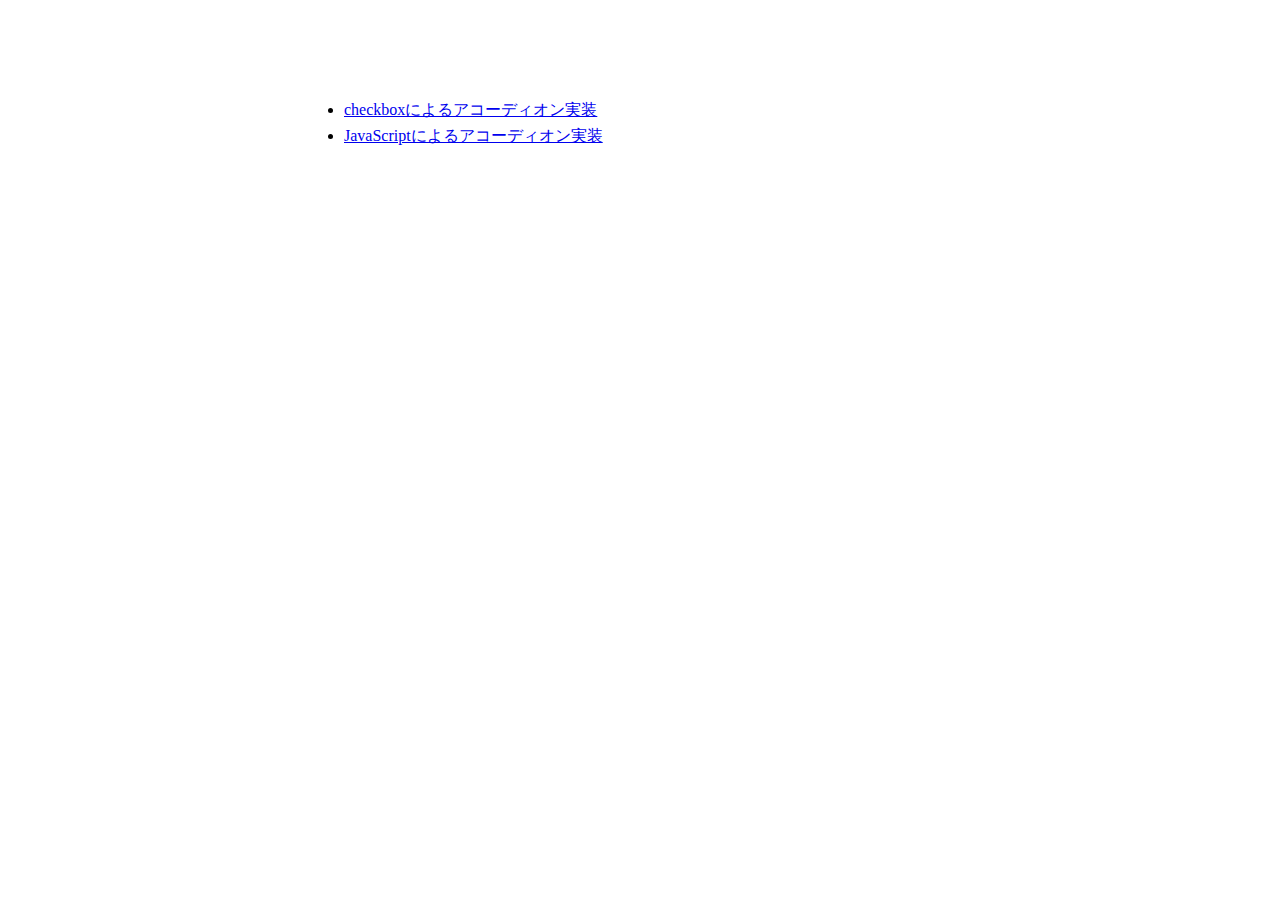
<file: index.html>
<!DOCTYPE html>
<html lang="ja">

<head>
    <meta charset="UTF-8">
    <meta name="viewport" content="width=device-width, initial-scale=1.0">
    <title>Varius tab UI</title>
    <style>
        ul {
            width: 50%;
            margin: 100px auto;
        }

        li {
            margin-bottom: 5px;
        }
    </style>
</head>

<body>
    <ul>
        <li><a href="./accordion01.html">checkboxによるアコーディオン実装</a></li>
        <li><a href="./jsaccordion.html">JavaScriptによるアコーディオン実装</a></li>
    </ul>
</body>

</html>
</file>
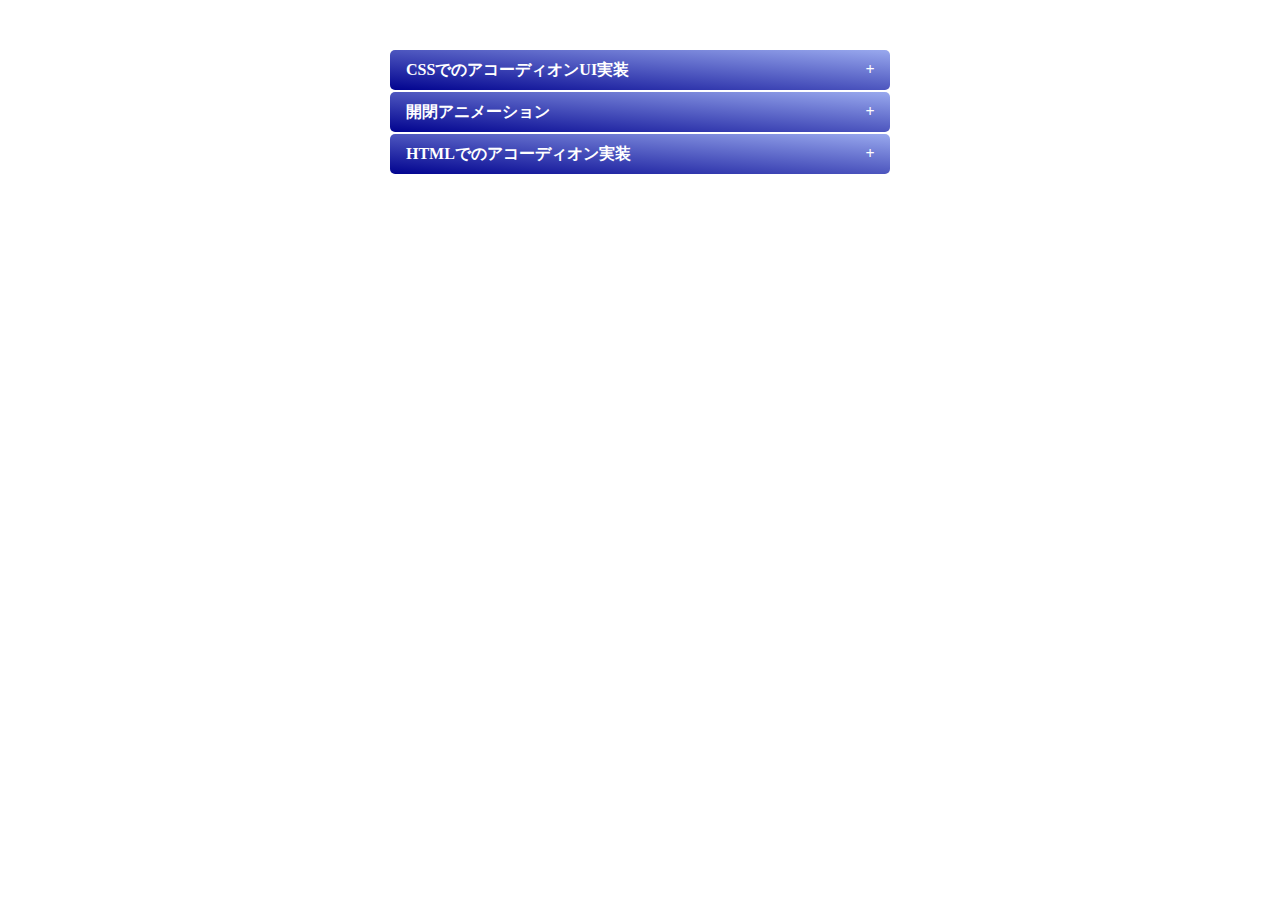
<file: accordion01.html>
<!DOCTYPE html>
<html lang="ja">

<head>
    <meta charset="UTF-8">
    <meta name="viewport" content="width=device-width, initial-scale=1.0">
    <title>Checkbox Accordion</title>
    <link rel="stylesheet" href="./accordion01.css">
</head>

<body>
    <section class="container">
        <div class="accordion">
            <input id="acc01" type="checkbox" name="accordion">
            <label for="acc01">CSSでのアコーディオンUI実装</label>
            <div class="content">
                <p>アコーディオンUIをHTML/CSSで実装するならradioボタンよりもcheckboxの方が適していると思います。radioボタンでは一度セレクトすると複数あるボタンのいずれかひとつが常に選択された状態になってしまいます。<br>
                    したがって一度アコーディオンを開くといずれか一つが常に開いた状態になってしまいます。ですのでcheckboxのオンオフにより開閉を制御する方が向いていると思います。</p>
                <p>基本的にはHTML/CSSでのtab実装と同様です。<br>
                    CSSの書き方が多少違いますが、考え方は同様ではないかと思います。</p>
            </div>
        </div>

        <div class="accordion">
            <input id="acc02" type="checkbox" name="accordion">
            <label for="acc02">開閉アニメーション</label>
            <div class="content">
                <p>開閉アニメーションは<code>transition</code>でアニメーションさせるプロパティを指定しているのみです。<br>
                    このサンプルはアコーディオンの内容にボーダーを引いたのでその部分の動きに違和感が残っており、解決を試みようと試してみたのですが上手く解決出来ていない状態です。</p>
            </div>
        </div>

        <div class="accordion">
            <input id="acc03" type="checkbox" name="accordion">
            <label for="acc03">HTMLでのアコーディオン実装</label>
            <div class="content">
                <p>checkboxを使わなくてもHTMLで<code>details</code>と<code>summary</code>で実装っ可能なようですが、現状どのような手法で実装するのが一般的なのかはわかりません。</p>
            </div>
        </div>
    </section>
</body>

</html>
</file>
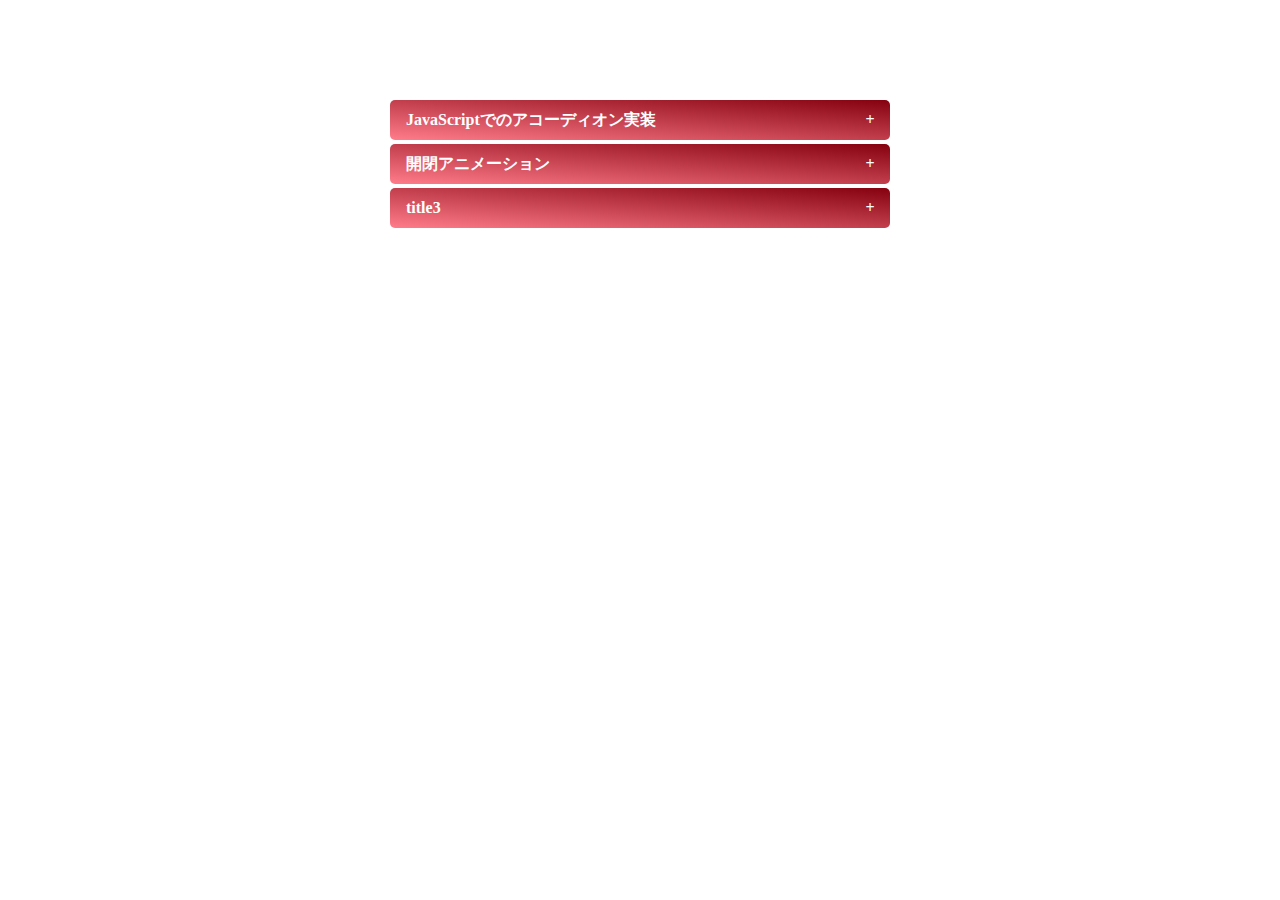
<file: jsaccordion.html>
<!DOCTYPE html>
<html lang="ja">

<head>
    <meta charset="UTF-8">
    <meta name="viewport" content="width=device-width, initial-scale=1.0">
    <title>JavaScript Accordion</title>
    <link rel="stylesheet" href="./jsaccordion.css">
</head>

<body>
    <section class="container">
        <h4 class="title">JavaScriptでのアコーディオン実装</h4>
        <div class="acco-content">
            <p>JavaScriptでは各タイトルにクリックイベントを与えクラスの付与除去を行ってます。クリックする毎にクラスが付与されたり除去されるという処理が必要なので<code>classList.add()</code>や<code>classList.remove()</code>を使うよりも<code>toggle</code>を使った方が適しています。</p>
        </div>

        <h4 class="title">開閉アニメーション</h4>
        <div class="acco-content">
            <p>特別な事はしていません。<br>
                <code>checkbox</code>で使用したものと似たような動作をさせています。</p>
        </div>

        <h4 class="title">title3</h4>
        <div class="acco-content">
            <p>Lorem ipsum dolor sit amet, consectetur adipiscing elit. Sed sit amet nulla tortor, a posuere urna. Praesent urna quam, semper ut ultricies et, mollis ac elit. Suspendisse tempor, lacus id consectetur sagittis, lorem
                odiodignissimnulla, a condimentum sem neque sed ligula. Maecenas id risus eros, eget porttitor metus. Quisque pellentesque neque dignissim nisl pellentesque vitae tempus urna eleifend. Nullam egestas, neque id placerat luctus, nibh
                velit pharetra nulla, vel pretium justo massa ut elit. Vivamus nec auctor nunc.</p>
        </div>
    </section>

    <script src="./jsaccordion.js"></script>
</body>

</html>
</file>
<file: accordion01.css>
/* style */
body {
  margin: 0;
  padding: 0;
}

.container {
  max-width: 800px;
  margin: 50px auto 0;
}

.accordion {
  max-width: 500px;
  margin: 0 auto 1px;
}

.accordion input {
  display: none;
}

.accordion label {
  position: relative;
  display: block;
  line-height: 2.5rem;
  margin: 0 0 -3px 0;
  padding: 0 1rem;
  font-weight: bold;
  color: white;
  background: linear-gradient(to bottom left, #99a9ee, #01038f);
  border-radius: 5px;
  cursor: pointer;
}

.accordion label::after {
  content: '+';
  display: block;
  position: absolute;
  top: 0;
  right: 0;
  width: 2.5rem;
  height: 2.5rem;
  line-height: 2.5rem;
  text-align: center;
  transition: transform 0.5s;
}

.accordion .content {
  max-height: 0;
  border: 2px solid #01038f;
  overflow: hidden;
  transform-origin: top;
  transform: scaleY(0);
  transition: max-height 0.4s, transform 0.4s;
}

.accordion .content p {
  margin: 0;
  padding: 1rem;
  font-size: 0.9rem;
  list-style-position: inside;
  opacity: 0;
  transition: opacity 0.5s;
}

code {
  padding: 3px;
  border-radius: 3px;
  background-color: gray;
  color: white;
}

/* checked */
.accordion input[type=checkbox]:checked ~ label {
  margin: 0 0 1px 0;
}

.accordion input[type=checkbox]:checked ~ .content {
  max-height: 30rem;
  margin: 0 0 1px 0;
  transform: scaleY(1);
  border: 2px solid #01038f;
  border-radius: 5px;
}

.accordion input[type=checkbox]:checked ~ label::after {
	transform: rotate(225deg);
}

.accordion input[type=checkbox]:checked ~ .content p,
.accordion input[type=checkbox]:checked ~ .content ul,
.accordion input[type=checkbox]:checked ~ .content ul li {
  opacity: 1;
}
</file>
<file: jsaccordion.css>
/* style */
body {
  margin: 0;
  padding: 0;
}

.container {
  width: 500px;
  margin: 100px auto;
}

.title {
  position: relative;
  margin: 0 0 2px 0;
  padding: 0 1rem 0 1rem;
  line-height: 2.5rem;
  background: linear-gradient(to top right, #ff7c8b, #850110);
  color: white;
  border-radius: 5px;
  cursor: pointer;
}

.title::after {
  content: '+';
  position: absolute;
  display: block;
  top: 0;
  right: 0;
  width: 2.5rem;
  height: 2.5rem;
  text-align: center;
  line-height: 2.5rem;
  transition: transform 0.4s ease;
}

.acco-content {
  margin: 0 0 2px 0;
  max-height: 0;
  color: black;
  background-color: #f7d1d5;
  border-radius: 5px;
  overflow: hidden;
  transform: translateY(0);
  transition: max-height 0.4s ease, transform 0.5s ease;
}

.acco-content p {
  margin: 0;
  padding: 1.5rem;
  font-size: 0.9rem;
  letter-spacing: 1px;
  transform: translateY(-5px);
  opacity: 0;
  transition: opacity 0.4s ease, transform 0.4s ease;
}

code {
  padding: 3px;
  color: white;
  background-color: gray;
}

/* title:afterにclickクラスを付けたときの動き */
.title.click::after {
  transform: rotate(135deg);
}

/* acco-contentにopenクラスを付けたときの動き */
.open {
  max-height: 30rem;
  transform: translateY(1);
}

.acco-content.open p {
  transform: translateY(0);
  opacity: 1;
}
</file>
